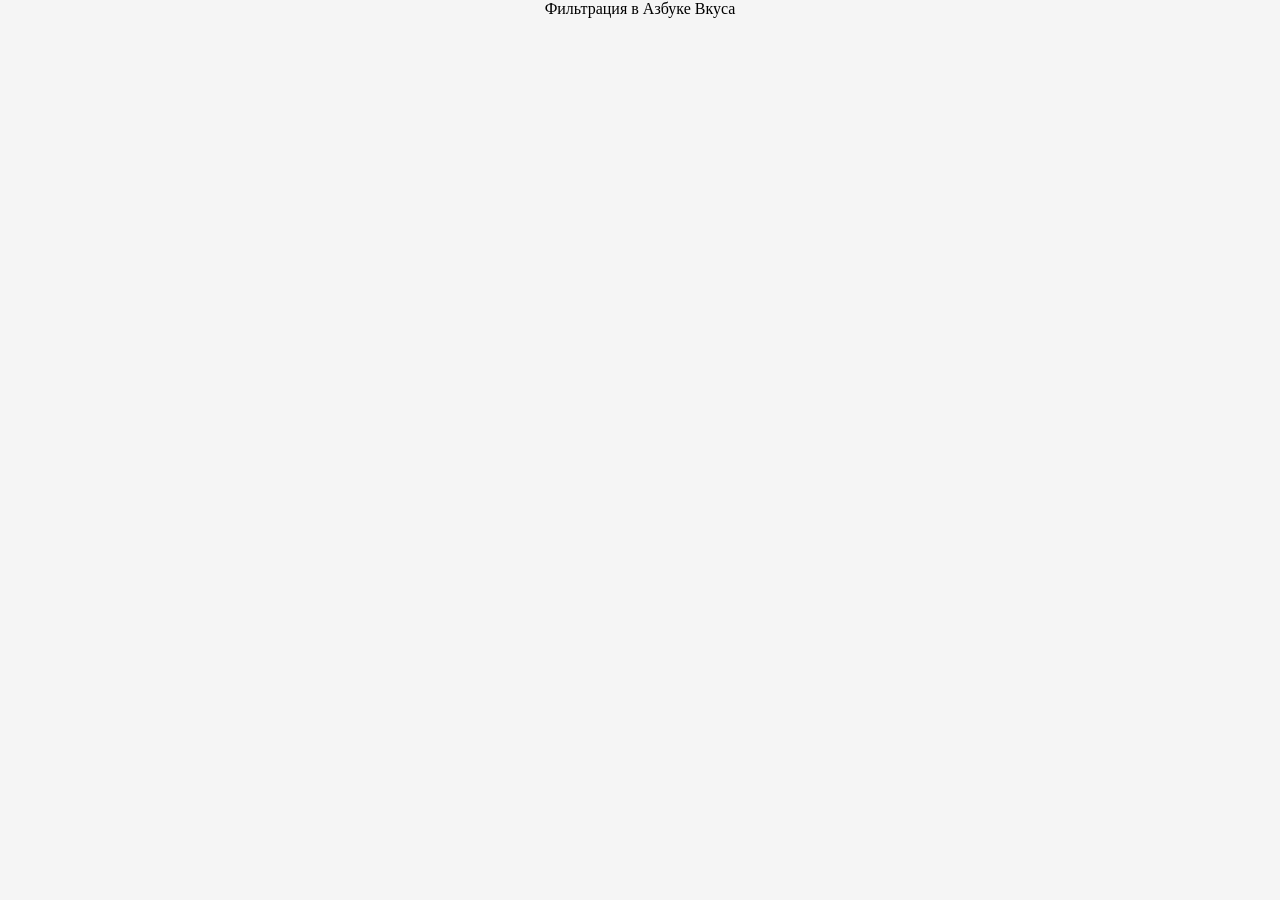
<file: cases/av-filter.html>
<!DOCTYPE html>
<html lang="ru">
<head>
    <meta charset="UTF-8" />
    <meta name="viewport" content="width=device-width, initial-scale=1.0, maximum-scale=1.0, user-scalable=no">
    <title>Чертков Максим</title>
    <link rel="stylesheet" href="../styles/styles.css" />
</head>
<body>
    Фильтрация в Азбуке Вкуса
</body>
</file>
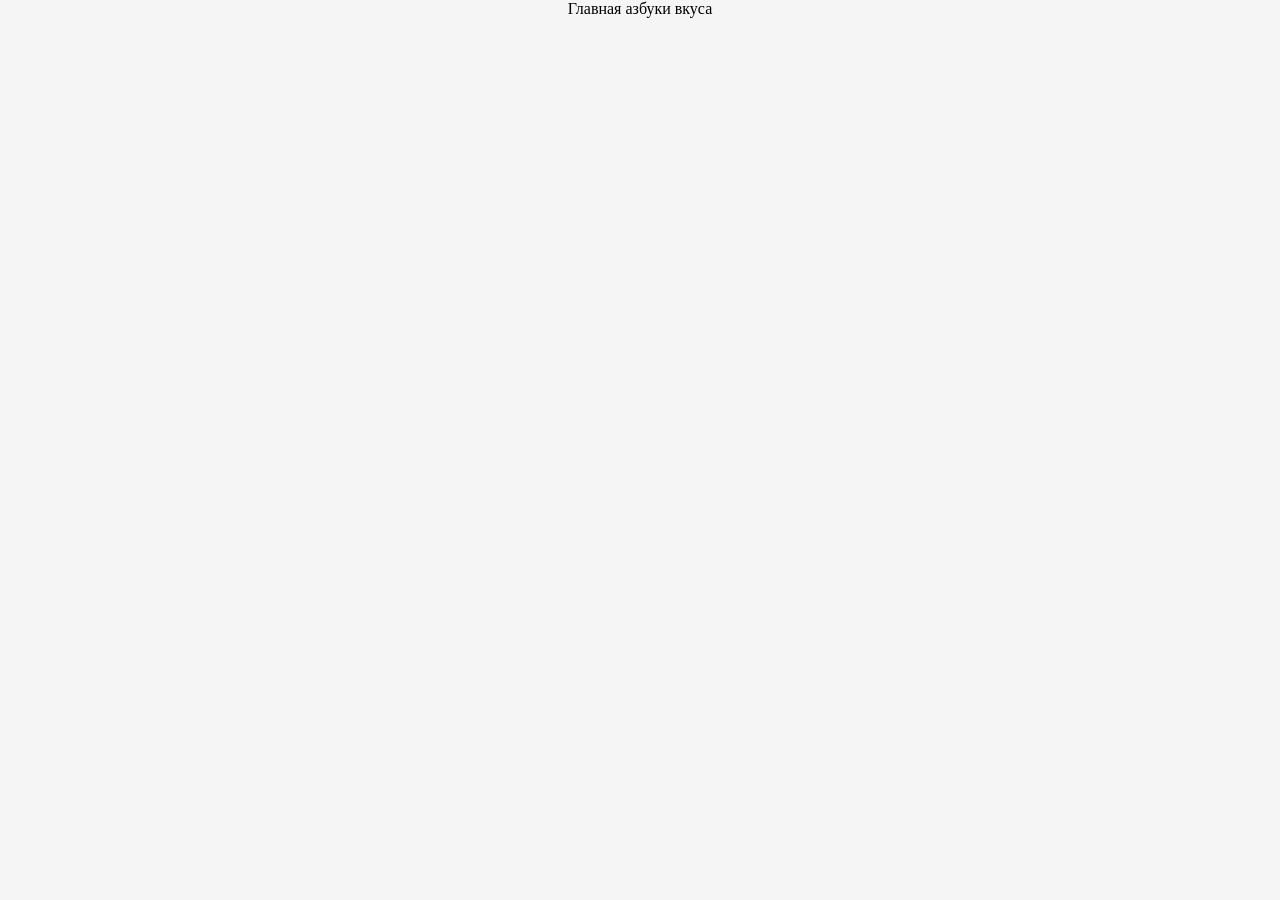
<file: cases/av-general.html>
<!DOCTYPE html>
<html lang="ru">
<head>
    <meta charset="UTF-8" />
    <meta name="viewport" content="width=device-width, initial-scale=1.0, maximum-scale=1.0, user-scalable=no">
    <title>Чертков Максим</title>
    <link rel="stylesheet" href="../styles/styles.css" />
</head>
<body>
   Главная азбуки вкуса
</body>
</file>
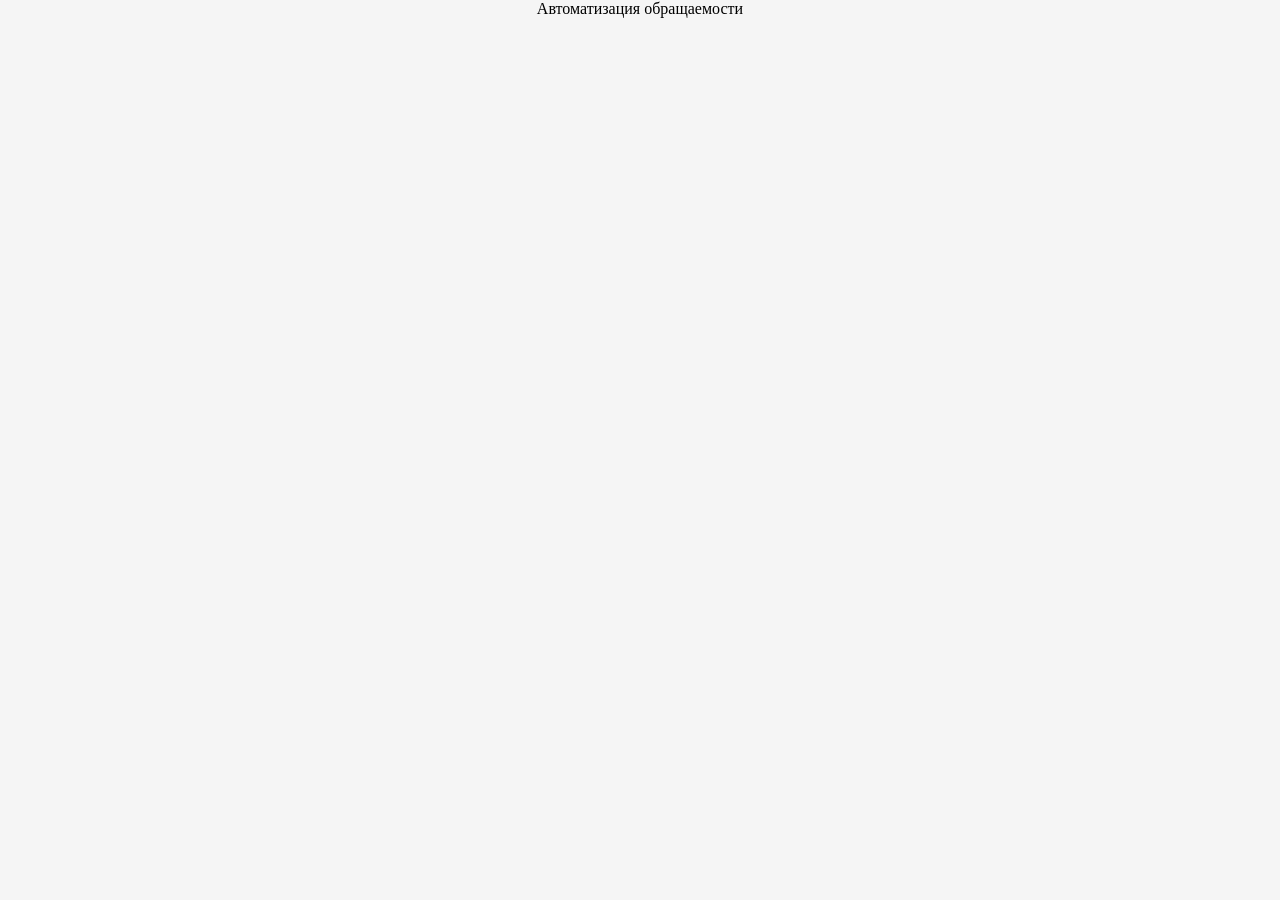
<file: cases/tbank-fmcg.html>
<!DOCTYPE html>
<html lang="ru">
<head>
    <meta charset="UTF-8" />
    <meta name="viewport" content="width=device-width, initial-scale=1.0, maximum-scale=1.0, user-scalable=no">
    <title>Чертков Максим</title>
    <link rel="stylesheet" href="../styles/styles.css" />
</head>
<body>
    Автоматизация обращаемости
</body>
</file>
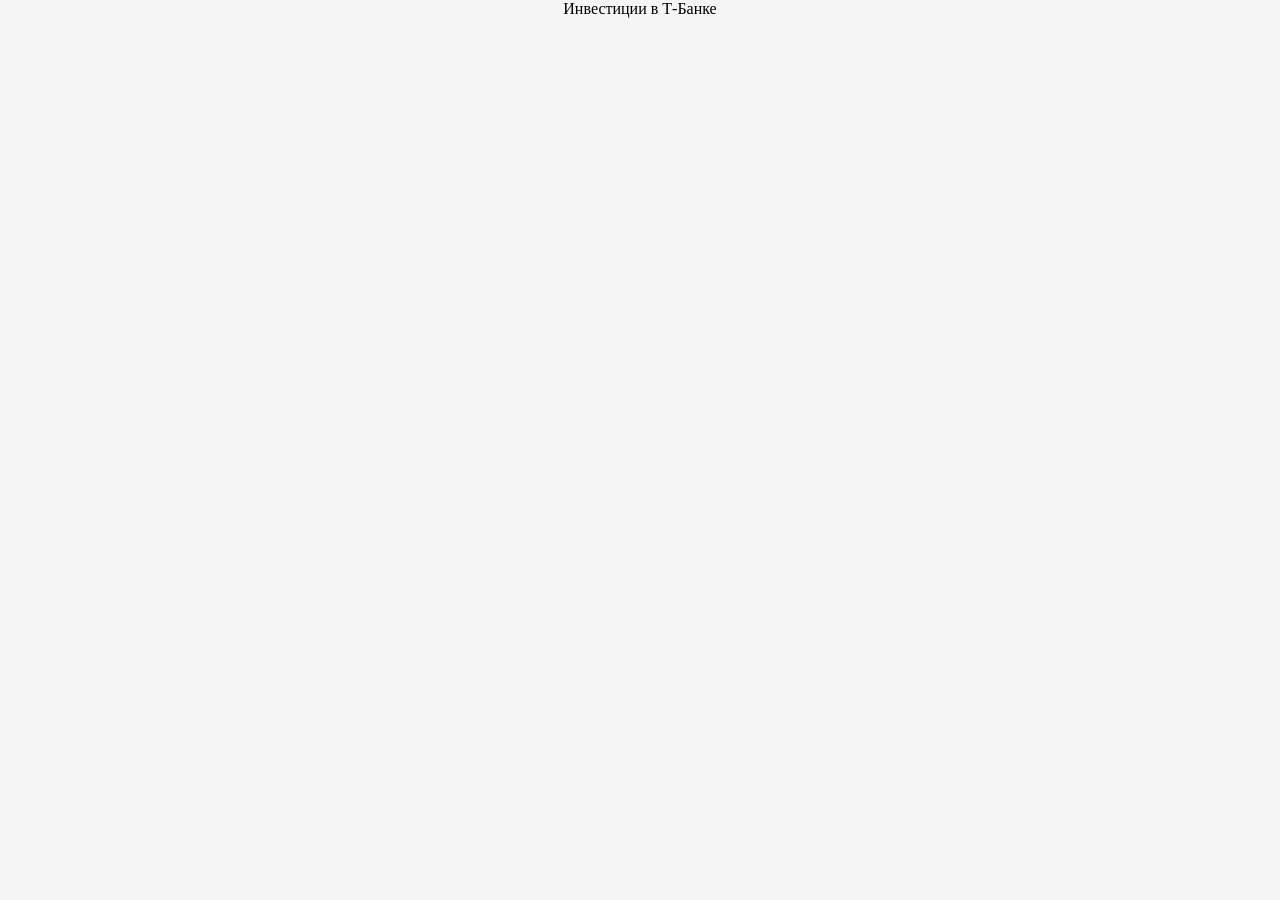
<file: cases/tbank-invest.html>
<!DOCTYPE html>
<html lang="ru">
<head>
    <meta charset="UTF-8" />
    <meta name="viewport" content="width=device-width, initial-scale=1.0, maximum-scale=1.0, user-scalable=no">
    <title>Чертков Максим</title>
    <link rel="stylesheet" href="../styles/styles.css" />
</head>
<body>
    Инвестиции в Т-Банке
</body>
</file>
<file: styles/styles.css>
@charset "UTF-8";
/**
 * Оптимизированные стили для портфолио
 * Улучшена структура и производительность
 */
@font-face {
  font-family: "SF Pro Display";
  src: url("../SF Pro Display/SFProDisplay-Regular.woff2") format("woff2");
  font-weight: 400;
  font-style: normal;
  font-display: swap;
}
@font-face {
  font-family: "SF Pro Display";
  src: url("../SF Pro Display/SFProDisplay-Medium.woff2") format("woff2");
  font-weight: 500;
  font-style: normal;
  font-display: swap;
}
@font-face {
  font-family: "SF Pro Display";
  src: url("../SF Pro Display/SFProDisplay-SemiBold.woff2") format("woff2");
  font-weight: 600;
  font-style: normal;
  font-display: swap;
}
@font-face {
  font-family: "SF Pro Display";
  src: url("../SF Pro Display/SFProDisplay-Bold.woff2") format("woff2");
  font-weight: 800;
  font-style: normal;
  font-display: swap;
}
html {
  scroll-behavior: smooth;
  -webkit-font-smoothing: antialiased;
  -moz-osx-font-smoothing: grayscale;
}

@media (prefers-reduced-motion: reduce) {
  html {
    scroll-behavior: auto;
  }
  *, *::before, *::after {
    animation-duration: 0.01ms !important;
    animation-iteration-count: 1 !important;
    transition-duration: 0.01ms !important;
  }
}

.faq__h1, .skills__header-block .skills__h1, .about .about-h1, .cases__header-block .cases__title, .super-case__h1 {
  font-size: 64px;
  font-weight: 500;
  letter-spacing: -1.5px;
  line-height: 76px;
  font-family: "SF Pro Display", -apple-system, BlinkMacSystemFont, "Segoe UI", sans-serif;
  text-align: center;
}
@media screen and (max-width: 768px) {
  .faq__h1, .skills__header-block .skills__h1, .about .about-h1, .cases__header-block .cases__title, .super-case__h1 {
    font-size: clamp(28px, 8vw, 32px);
    line-height: clamp(34px, 9vw, 38px);
    letter-spacing: -1.8px;
  }
}

.cases .cases-body__line .case__header {
  font-size: 24px;
  font-weight: 400;
  letter-spacing: -0.5px;
  line-height: 34px;
  font-family: "SF Pro Display", -apple-system, BlinkMacSystemFont, "Segoe UI", sans-serif;
  text-align: center;
}
@media screen and (max-width: 768px) {
  .cases .cases-body__line .case__header {
    font-size: clamp(18px, 5vw, 20px);
    line-height: clamp(22px, 6vw, 24px);
    letter-spacing: -0.4px;
  }
}

.faq__title, .faq__subtitle, .card__skill-title, .skills__header-block .skills__subtitle, .about .about-block__comment .comment__text, footer .footer-text, .faq__answer, .card__skill-text, .cases__header-block .cases-subtitle__item, .header li a {
  font-size: 16px;
  font-weight: 500;
  letter-spacing: -0.2px;
  line-height: 22px;
  font-family: "SF Pro Display", -apple-system, BlinkMacSystemFont, "Segoe UI", sans-serif;
}
@media screen and (max-width: 768px) {
  .faq__title, .faq__subtitle, .card__skill-title, .skills__header-block .skills__subtitle, .about .about-block__comment .comment__text, footer .footer-text, .faq__answer, .card__skill-text, .cases__header-block .cases-subtitle__item, .header li a {
    font-size: clamp(11px, 3vw, 12px);
    line-height: clamp(15px, 4vw, 17px);
    letter-spacing: -0.2px;
  }
}

footer .footer-text, .faq__answer, .card__skill-text, .cases__header-block .cases-subtitle__item, .header li a {
  font-weight: 400;
}

.header .header__button, button {
  font-family: "SF Pro Display", -apple-system, BlinkMacSystemFont, "Segoe UI", sans-serif;
  font-size: 16px;
  letter-spacing: -0.5px;
  font-weight: 600;
}

.super-case__badges .badges__big-badge {
  font-family: "SF Pro Display", -apple-system, BlinkMacSystemFont, "Segoe UI", sans-serif;
  font-size: 16px;
  letter-spacing: -0.2px;
  font-weight: 500;
  color: rgb(71.4, 71.4, 71.4);
}
@media screen and (max-width: 768px) {
  .super-case__badges .badges__big-badge {
    font-size: clamp(11px, 3vw, 12px);
    letter-spacing: -0.4px;
  }
}

.cases .cases-body__line .case__badges .badge-small {
  font-family: "SF Pro Display", -apple-system, BlinkMacSystemFont, "Segoe UI", sans-serif;
  font-size: 12px;
  letter-spacing: -0.12px;
  line-height: 16px;
  font-weight: 500;
  color: #333333;
}

footer .nets-line .nets-item .nets-item__icon, .faq__icon, .card__skill-image, .about .about-block__comment .comment__misc, .about .about-block__cards .cards__smile-misc, .about .about-block__cards .cards__card, .case-hover__effect, .case-small__image-container .image-container__small-image, .case-big__image-container .image-container__small-image, .case-big__image-container .image-container__big-image, .hf, .antey, .av, .scrapp, .tbank, .super-case__container, .header-mobile__logo, .header .header__logo {
  background-size: cover;
  background-position: center;
  background-repeat: no-repeat;
  border: none;
  will-change: transform;
  transform: translateZ(0);
}

.header .header__button, button {
  color: #ffffff;
  padding: 16px 20px;
  border-radius: 4000px;
  border: 1px solid #4B4B4B;
  background-color: #2D2D2D;
  cursor: pointer;
}
.header .header__button:hover, button:hover {
  color: #333333;
  background-color: #EEEEEE;
  border: 1px solid #F1F1F1;
  transition: color 0.4s ease, background-color 0.4s ease, border-color 0.4s ease;
}

.skills__body .skills__body-line, .cases .cases-body__line .case__badges, .cases .cases-body__line, .cases__header-block .cases-subtitle, .super-case__badges, .header {
  display: flex;
  justify-content: space-between;
  align-items: center;
}

.faq, .about, .cases {
  margin-top: 220px;
}
@media screen and (max-width: 768px) {
  .faq, .about, .cases {
    margin-top: clamp(80px, 15vw, 112px);
  }
}

.user-select {
  -webkit-user-select: none;
  -moz-user-select: none;
  -ms-user-select: none;
  user-select: none;
}

*, *::before, *::after {
  box-sizing: border-box;
}

body {
  min-height: 100vh;
  max-width: 100%;
  display: flex;
  place-items: center;
  flex-direction: column;
  background-color: #F5F5F5;
  cursor: default;
  margin: 0;
  padding: 0;
  text-rendering: optimizeLegibility;
  -webkit-font-smoothing: antialiased;
  -moz-osx-font-smoothing: grayscale;
}

.br-mobile {
  display: none;
}
@media screen and (max-width: 768px) {
  .br-mobile {
    display: block;
  }
}

.br-desctop {
  display: block;
}
@media screen and (max-width: 768px) {
  .br-desctop {
    display: none;
  }
}

.text-secondary {
  color: #6B6B6B;
}

a {
  text-decoration: none;
}

.hd-scr {
  background-color: #FCFCFC;
  border-radius: 16px;
  margin-top: 12px;
  padding: 0px 28px 0px 32px;
  box-shadow: 0 0px 24px rgba(51, 51, 51, 0.08);
  min-height: 90px;
  border: 2px solid #ffffff;
}
.hd-scr:hover {
  background-color: #ffffff;
}

.hide {
  opacity: 0;
  pointer-events: none;
}

.header {
  width: 1240px;
  max-width: 100%;
  height: 80px;
  position: fixed;
  z-index: 100;
  transition: background-color 0.3s ease, border-radius 0.3s ease, margin-top 0.3s ease, padding 0.3s ease, box-shadow 0.3s ease, border 0.01s ease, opacity 0.5s ease;
}
.header ul {
  list-style: none;
  display: flex;
  gap: 64px;
}
.header li a {
  text-decoration: none;
  color: #6B6B6B;
}
.header li a:hover {
  color: #333333;
  transition: color 0.3s ease;
}
.header .header__logo {
  height: 34px;
  width: 92px;
  background-image: url("../images/logos/logotype.png");
  cursor: pointer;
}
.header .header__logo:hover {
  background-image: url("../images/logos/logotype-hover.png");
}
@media screen and (max-width: 768px) {
  .header {
    display: none;
  }
}

.header-mobile__logo {
  height: 34px;
  width: 92px;
  background-image: url("../images/logos/logotype-hover.png");
  display: none;
  margin-top: 24px;
}
@media screen and (max-width: 768px) {
  .header-mobile__logo {
    display: inline;
  }
}

.header-mobile {
  background-color: #FCFCFC;
  border: 2px solid #ffffff;
  height: 80px;
  width: calc(100% - 32px);
  max-width: 100%;
  bottom: 16px;
  left: 16px;
  right: 16px;
  position: fixed;
  z-index: 100;
  box-shadow: 0 0px 24px rgba(51, 51, 51, 0.08);
  border-radius: 12px;
  padding: 28px 24px;
  display: none;
}
.header-mobile ul {
  list-style: none;
  display: flex;
  gap: 18px;
  margin: 0;
  padding: 0;
  justify-content: center;
  align-items: center;
  width: 100%;
  height: 100%;
}
.header-mobile li a {
  text-decoration: none;
  color: #6B6B6B;
  font-family: "SF Pro Display", -apple-system, BlinkMacSystemFont, "Segoe UI", sans-serif;
  font-size: 16px;
  letter-spacing: -0.5px;
  transition: color 0.3s ease;
  white-space: nowrap;
}
@media screen and (max-width: 768px) {
  .header-mobile {
    display: inline;
    padding: 28px 24px;
  }
}
@media screen and (max-width: 480px) {
  .header-mobile ul {
    gap: clamp(12px, 3vw, 18px);
  }
  .header-mobile li a {
    font-size: clamp(14px, 3.5vw, 16px);
  }
}
@media screen and (max-width: 360px) {
  .header-mobile ul {
    gap: clamp(8px, 2vw, 12px);
  }
  .header-mobile li a {
    font-size: clamp(12px, 3vw, 14px);
  }
}

.super-case {
  width: 1240px;
  max-width: 100%;
  margin-top: 180px;
}
@media screen and (max-width: 768px) {
  .super-case {
    width: 100%;
    padding: 0 16px;
    margin-top: clamp(60px, 12vw, 84px);
  }
}
.super-case__h1 {
  color: #333333;
  overflow-x: hidden;
}
.super-case__badges {
  gap: 4px;
  justify-content: center;
}
.super-case__badges .badges__big-badge {
  background-color: #ffffff;
  border: 1px solid #F1F1F1;
  padding: 12px 16px;
  border-radius: 40000px;
  margin-top: 32px;
}
@media screen and (max-width: 768px) {
  .super-case__badges .badges__big-badge {
    margin-top: clamp(20px, 5vw, 24px);
  }
}
.super-case__container {
  width: 1240px;
  height: 707px;
  background-color: #FCFCFC;
  border: 3px solid #ffffff;
  border-radius: 16px;
  margin-top: 80px;
  transition: background-color 1.2s ease;
  cursor: pointer;
  overflow: hidden;
  position: relative;
}
.super-case__container:hover {
  background-color: #ffffff;
}
@media screen and (max-width: 768px) {
  .super-case__container {
    width: 100%;
    max-width: 100%;
    height: auto;
    aspect-ratio: 1/1;
    min-height: 300px;
    margin-top: clamp(32px, 8vw, 44px);
    background-image: url("../images/casesObjects/mobile-fmcg-case__image.png");
  }
}

.cases {
  max-width: 100%;
  width: 1240px;
}
@media screen and (max-width: 768px) {
  .cases {
    width: 100%;
    padding: 0 16px;
  }
}
.cases__header-block {
  width: 1240px;
  max-width: 100%;
}
.cases__header-block .cases__title {
  color: #333333;
  text-align: left;
}
.cases__header-block .cases-subtitle {
  display: flex;
  gap: 6px;
  justify-content: flex-start;
  margin-top: 24px;
}
.cases__header-block .cases-subtitle__item {
  color: #333333;
}
@media screen and (max-width: 768px) {
  .cases__header-block .cases-subtitle {
    margin-bottom: clamp(32px, 8vw, 44px);
    margin-top: clamp(12px, 3vw, 16px);
  }
}
@media screen and (max-width: 768px) {
  .cases__header-block {
    width: 100%;
    max-width: 100%;
    padding: 0 16px;
    margin: 0 auto;
  }
}
.cases .cases-effect__linear {
  width: 1240px;
  max-width: 1240px;
  background: linear-gradient(to bottom, rgba(245, 245, 245, 0) 0%, rgb(245, 245, 245) 94%);
  height: 460px;
  position: relative;
  z-index: -1;
}
@media screen and (max-width: 768px) {
  .cases .cases-effect__linear {
    display: none;
  }
}
.cases .cases-effect__bgText {
  font-family: "SF Pro Display", -apple-system, BlinkMacSystemFont, "Segoe UI", sans-serif;
  font-weight: 800;
  letter-spacing: -16px;
  color: #E9E9E9;
  font-size: 490px;
  margin-top: -500px;
  position: relative;
  z-index: -2;
  margin-bottom: -200px;
  will-change: transform;
  transform: translateZ(0);
}
@media screen and (max-width: 768px) {
  .cases .cases-effect__bgText {
    display: none;
  }
}
.cases .cases-body {
  display: flex;
  flex-direction: column;
  gap: 32px;
}
.cases .cases-body__line .cases-body__case-big {
  width: 820px;
  height: 482px;
  background-color: #FCFCFC;
  border: 3px solid #ffffff;
  border-radius: 16px;
  overflow: hidden;
  position: relative;
  transition: background-color 0.3s ease;
  cursor: pointer;
}
.cases .cases-body__line .cases-body__case-big:hover {
  background-color: #ffffff;
}
.cases .cases-body__line .cases-body__case-big:hover .case-big__image-container {
  transform: translateY(-20px); /* Пример: сдвиг вверх для "всплытия" */
}
@media screen and (max-width: 768px) {
  .cases .cases-body__line .cases-body__case-big {
    width: 100%;
    max-width: 100%;
    height: auto;
    min-height: 400px;
    padding: 0;
  }
}
.cases .cases-body__line .cases-body__case-big .case-big__logo {
  width: 820px;
  height: 20px;
  display: flex;
  justify-content: center;
  margin-top: 44px;
}
@media screen and (max-width: 768px) {
  .cases .cases-body__line .cases-body__case-big .case-big__logo {
    width: 100%;
    height: 20px;
  }
}
.cases .cases-body__line .cases-body__case {
  width: 400px;
  height: 482px;
  background-color: #FCFCFC;
  border: 3px solid #ffffff;
  border-radius: 16px;
  overflow: hidden;
  position: relative;
  transition: background-color 0.6s ease;
  cursor: pointer;
}
@media screen and (max-width: 768px) {
  .cases .cases-body__line .cases-body__case {
    width: 100%;
    max-width: 100%;
    height: auto;
    min-height: 380px;
  }
}
.cases .cases-body__line .cases-body__case:hover {
  background-color: #ffffff;
}
.cases .cases-body__line .cases-body__case .case__logo {
  width: 400px;
  height: 20px;
  display: flex;
  justify-content: center;
  margin-top: 44px;
}
@media screen and (max-width: 768px) {
  .cases .cases-body__line .cases-body__case .case__logo {
    width: 100%;
    height: 20px;
  }
}
.cases .cases-body__line .case__header {
  color: #333333;
  margin-top: 24px;
}
.cases .cases-body__line .case__badges {
  justify-content: center;
  gap: 4px;
  transition: transform 0.2s cubic-bezier(0, 0, 0.79, 0), opacity 0.2s cubic-bezier(0, 0, 0.79, 0), margin-bottom 0.2s cubic-bezier(0, 0, 0.79, 0);
}
.cases .cases-body__line .case__badges .badge-small {
  background-color: #EEEEEE;
  padding: 8px 12px;
  border-radius: 40000px;
  border: 1px solid #F1F1F1;
  margin-top: 16px;
}
@media screen and (max-width: 768px) {
  .cases .cases-body__line .case__badges .badge-small {
    margin-top: 16px;
  }
}
@media screen and (max-width: 768px) {
  .cases .cases-body__line {
    flex-direction: column;
    gap: clamp(8px, 2vw, 12px);
  }
}
@media screen and (max-width: 768px) {
  .cases .cases-body {
    gap: clamp(8px, 2vw, 12px);
  }
}

.tbank {
  background-image: url("../images/logos/small/tbank-logo__small.png");
  width: 65px;
  height: 20px;
}
@media screen and (max-width: 768px) {
  .tbank {
    background-image: url("../images/logos/small/mobile/tbank-logo__small-mobile.png");
    width: clamp(40px, 12vw, 48px);
    height: clamp(12px, 3.5vw, 15px);
  }
}

.scrapp {
  background-image: url("../images/logos/small/scrapp-logo__small.png");
  width: 62px;
  height: 20px;
}
@media screen and (max-width: 768px) {
  .scrapp {
    background-image: url("../images/logos/small/mobile/scrapp-logo__small-mobile.png");
    width: clamp(38px, 11vw, 45px);
    height: clamp(12px, 3.5vw, 15px);
  }
}

.av {
  background-image: url("../images/logos/small/av-logo__small.png");
  width: 93px;
  height: 20px;
}
@media screen and (max-width: 768px) {
  .av {
    background-image: url("../images/logos/small/mobile/av-logo__small-mobile.png");
    width: clamp(60px, 18vw, 70px);
    height: clamp(12px, 3.5vw, 15px);
  }
}

.antey {
  background-image: url("../images/logos/small/antey-logo__small.png");
  width: 147px;
  height: 20px;
}
@media screen and (max-width: 768px) {
  .antey {
    background-image: url("../images/logos/small/mobile/antey-logo__small-mobile.png");
    width: clamp(85px, 25vw, 103px);
    height: clamp(11px, 3.2vw, 14px);
  }
}

.hf {
  background-image: url("../images/logos/small/hf-logo__small.png");
  width: 128px;
  height: 20px;
}
@media screen and (max-width: 768px) {
  .hf {
    background-image: url("../images/logos/small/mobile/hf-logo__small-mobile.png");
    width: clamp(80px, 23vw, 96px);
    height: clamp(12px, 3.5vw, 15px);
  }
}

.case-big__image-container {
  width: 814px;
  height: 254px;
  margin-top: 36px;
  display: flex;
  justify-content: center;
  padding-left: 25px;
  transition: transform 0.2s cubic-bezier(0, 0, 0.79, 0), height 0.2s cubic-bezier(0, 0, 0.79, 0);
}
.case-big__image-container .image-container__big-image {
  width: 236px;
  height: 510px;
  transition: transform 0.2s cubic-bezier(0, 0, 0.79, 0);
  position: relative;
  z-index: 41;
}
.case-big__image-container .image-container__small-image {
  width: 173px;
  height: 357px;
  transition: transform 0.2s cubic-bezier(0, 0, 0.79, 0);
  transform: translateY(32px) translateX(-25px);
  position: relative;
  z-index: 40;
}
@media screen and (max-width: 768px) {
  .case-big__image-container .image-container__small-image {
    display: none;
  }
}
@media screen and (max-width: 768px) {
  .case-big__image-container {
    max-width: 100%;
    width: 100%;
    margin-top: clamp(20px, 5vw, 24px);
    padding-left: 0;
  }
}
.case-big__image-container .ai-case__big {
  background-image: url("../images/casesObjects/case-image__ai-big.png");
}
.case-big__image-container .ai-case__small {
  background-image: url("../images/casesObjects/case-image__ai-small.png");
}
.case-big__image-container .av-case__aic-big {
  background-image: url("../images/casesObjects/case-image__aic-big.png");
  width: 244px;
}
.case-big__image-container .av-case__aic-small {
  background-image: url("../images/casesObjects/case-image__aic-small.png");
}
.case-big__image-container .tbank-case__sfera-big {
  background-image: url("../images/casesObjects/tbank-case__sfera-big.png");
  width: 244px;
}
.case-big__image-container .tbank-case__sfera-small {
  background-image: url("../images/casesObjects/tbank-case__sfera-small.png");
}
.case-big__image-container .antey-case__image-big {
  background-image: url("../images/casesObjects/antey-case__image-big.png");
  height: 512px;
}
.case-big__image-container .antey-case__image-small {
  background-image: url("../images/casesObjects/antey-case__image-small.png");
  height: 376px;
}

.case-small__image-container {
  margin-top: 36px;
  transition: transform 0.2s cubic-bezier(0, 0, 0.79, 0), height 0.2s cubic-bezier(0, 0, 0.79, 0);
  width: 400px;
  height: 254px;
}
.case-small__image-container .image-container__small-image {
  width: 236px;
  height: 511px;
  margin: 0 auto;
  transition: transform 0.2s cubic-bezier(0, 0, 0.79, 0);
  position: relative;
  z-index: 41;
}
.case-small__image-container .scrapp-case__image {
  background-image: url("../images/casesObjects/scrapp-case__image.png");
  height: 488px;
}
.case-small__image-container .av-case__search {
  background-image: url("../images/casesObjects/case-image__av-search.png");
}
.case-small__image-container .tbank-case__invest {
  background-image: url("../images/casesObjects/tbank-case__invest.png");
}
.case-small__image-container .hf-case__image {
  background-image: url("../images/casesObjects/hf-case__image.png");
}
@media screen and (max-width: 768px) {
  .case-small__image-container {
    margin-top: clamp(24px, 6vw, 32px);
    max-width: 100%;
    width: 100%;
  }
}

.cases-body__case-big:hover .case__badges, .cases-body__case:hover .case__badges {
  opacity: 0;
  transform: translateY(10px);
  margin-bottom: -30px;
}
.cases-body__case-big:hover .case-big__image-container, .cases-body__case:hover .case-big__image-container {
  height: 299px;
}
.cases-body__case-big:hover .case-big__image-container .image-container__big-image, .cases-body__case:hover .case-big__image-container .image-container__big-image {
  transform: rotate(-8deg);
}
@media screen and (max-width: 768px) {
  .cases-body__case-big:hover .case-big__image-container .image-container__big-image, .cases-body__case:hover .case-big__image-container .image-container__big-image {
    transform: rotate(0deg);
  }
}
.cases-body__case-big:hover .case-big__image-container .image-container__small-image, .cases-body__case:hover .case-big__image-container .image-container__small-image {
  transform: translateY(32px) translateX(-25px) rotate(4deg);
}
.cases-body__case-big:hover .case-small__image-container .image-container__small-image, .cases-body__case:hover .case-small__image-container .image-container__small-image {
  transform: translateY(-30px);
}

.case-hover__effect {
  opacity: 0;
  transition: opacity 0.2s cubic-bezier(0, 0, 0.79, 0);
  z-index: 0;
  position: absolute;
}

.cases-body__case:hover .case-hover__effect,
.cases-body__case-big:hover .case-hover__effect,
.cases-body__case:hover .case__hover-indicator,
.cases-body__case-big:hover .case__hover-indicator {
  opacity: 1;
}

.case__scrapp-effect {
  background-image: url("../images/casesObjects/case-scrapp__hover-effect.png");
  width: 400px;
  height: 400px;
  margin-left: 84px;
  margin-top: 132px;
  transform: rotate(-20deg);
}

.about {
  width: 1240px;
  max-width: 100%;
  overflow: hidden;
  padding-bottom: 180px;
}
@media screen and (max-width: 768px) {
  .about {
    width: 100%;
    padding: 0 16px clamp(120px, 25vw, 180px) 16px;
  }
}
.about .about-h1 {
  color: #333333;
}
.about .about-block-first {
  margin-top: 180px;
  transform: translateX(5%);
}
@media screen and (max-width: 768px) {
  .about .about-block-first {
    margin-top: clamp(60px, 12vw, 80px);
    margin-bottom: 0;
    transform: translateX(0%);
  }
}
.about .about__block-second {
  margin-top: 120px;
  margin-bottom: -80px;
  transform: translateX(10%);
}
@media screen and (max-width: 768px) {
  .about .about__block-second {
    margin-top: clamp(60px, 12vw, 80px);
    margin-bottom: 0;
    transform: translateX(0%);
  }
}
.about .about__block-third {
  transform: translateX(5%);
}
@media screen and (max-width: 768px) {
  .about .about__block-third {
    margin-top: clamp(80px, 15vw, 120px);
    transform: translateX(0%);
  }
}
.about .about-block__cards {
  display: flex;
}
.about .about-block__cards .cards__card {
  border-radius: 24px;
  border: 3px solid #ffffff;
  background-color: #FCFCFC;
  box-shadow: 0 0px 24px rgba(51, 51, 51, 0.24);
}
.about .about-block__cards .tishka, .about .about-block__cards .perch, .about .about-block__cards .me, .about .about-block__cards .winter, .about .about-block__cards .office-mafia, .about .about-block__cards .cerling, .about .about-block__cards .strikeball {
  width: 283px;
  height: 283px;
}
@media screen and (max-width: 768px) {
  .about .about-block__cards .tishka, .about .about-block__cards .perch, .about .about-block__cards .me, .about .about-block__cards .winter, .about .about-block__cards .office-mafia, .about .about-block__cards .cerling, .about .about-block__cards .strikeball {
    min-width: clamp(140px, 40vw, 160px);
    width: clamp(140px, 40vw, 160px);
    height: clamp(140px, 40vw, 160px);
  }
}
.about .about-block__cards .strikeball {
  background-image: url("../images/photos/active-sport__strikeball.png");
  margin-bottom: 24px;
  transform: rotate(-30deg);
  position: relative;
  z-index: 9;
}
.about .about-block__cards .cerling {
  background-image: url("../images/photos/active-sport__cerling.png");
  margin-left: -70px;
  transform: rotate(25deg);
  position: relative;
  z-index: 8;
}
.about .about-block__cards .office-mafia {
  background-image: url("../images/photos/about-photo__office-mafia.png");
  position: relative;
  z-index: 14;
}
.about .about-block__cards .winter {
  background-image: url("../images/photos/about-photo__winter.png");
  width: 200px;
  height: 200px;
  transform: translateX(-130%) translateY(85%) rotate(20deg);
  position: relative;
  z-index: 15;
}
@media screen and (max-width: 768px) {
  .about .about-block__cards .winter {
    min-height: clamp(100px, 30vw, 120px);
    min-width: clamp(100px, 30vw, 120px);
    width: clamp(100px, 30vw, 120px);
    height: clamp(100px, 30vw, 120px);
  }
}
.about .about-block__cards .me {
  background-image: url("../images/photos/about-photo__me.png");
  width: 200px;
  height: 200px;
  transform: translateX(-140%) translateY(100%) rotate(-30deg);
  position: relative;
  z-index: 16;
}
@media screen and (max-width: 768px) {
  .about .about-block__cards .me {
    min-height: clamp(100px, 30vw, 120px);
    min-width: clamp(100px, 30vw, 120px);
    width: clamp(100px, 30vw, 120px);
    height: clamp(100px, 30vw, 120px);
  }
}
.about .about-block__cards .cards__smile-misc {
  width: 45px;
  height: 45px;
  background-image: url("../images/miscs/smile-misc.png");
  transform: translateX(-825%) translateY(220%) rotate(25deg);
}
.about .about-block__cards .perch {
  background-image: url("../images/photos/pin-cloths__perch.png");
  position: relative;
  z-index: 11;
  transform: translateX(30%) rotate(-28deg);
}
.about .about-block__cards .shlem {
  background-image: url("../images/photos/pin-cloths__shlem.png");
  width: 180px;
  height: 180px;
  position: relative;
  z-index: 12;
  transform: translateX(-210%) translateY(140%) rotate(4deg);
}
@media screen and (max-width: 768px) {
  .about .about-block__cards .shlem {
    min-height: clamp(85px, 25vw, 100px);
    min-width: clamp(85px, 25vw, 100px);
    width: clamp(85px, 25vw, 100px);
    height: clamp(85px, 25vw, 100px);
  }
}
.about .about-block__cards .tishka {
  background-image: url("../images/photos/pin-cloths__tishka.png");
  position: relative;
  z-index: 10;
  transform: translateY(37%) rotate(30deg);
}
@media screen and (max-width: 768px) {
  .about .about-block__cards {
    justify-content: center;
  }
}
.about #cards-block__second {
  justify-content: flex-end;
}
@media screen and (max-width: 768px) {
  .about #cards-block__second {
    justify-content: center;
    padding-left: clamp(30px, 8vw, 50px);
  }
}
@media screen and (max-width: 768px) {
  .about #cards-block__third {
    justify-content: center;
    padding-left: clamp(100px, 25vw, 200px);
  }
}
.about .about-block__comment {
  display: flex;
  margin-top: 32px;
  overflow: visible;
  min-height: auto;
}
.about .about-block__comment .first {
  background-image: url("../images/miscs/arrow-misc__first.png");
  width: 211px;
  height: 87px;
  margin-left: 326px;
}
@media screen and (max-width: 768px) {
  .about .about-block__comment .first {
    margin-left: clamp(50px, 12vw, 76px);
    margin-top: clamp(8px, 2vw, 12px);
    width: clamp(120px, 30vw, 142px);
    height: clamp(48px, 12vw, 58px);
    transform: rotate(9deg);
  }
}
.about .about-block__comment .second {
  background-image: url("../images/miscs/arrow-misc__second.png");
  width: 158px;
  height: 143px;
  transform: translateX(250%) translateY(-150%);
}
@media screen and (max-width: 768px) {
  .about .about-block__comment .second {
    width: clamp(110px, 28vw, 132px);
    height: clamp(100px, 25vw, 120px);
    background-image: url("../images/miscs/arrow-misc__second-mobile.png");
    transform: translateY(30%) translateX(5%) rotate(126deg);
  }
}
.about .about-block__comment .third {
  background-image: url("../images/miscs/arrow-misc__third.png");
  width: 83px;
  height: 36px;
  transform: translateY(-350%) translateX(550%);
}
@media screen and (max-width: 768px) {
  .about .about-block__comment .third {
    transform: translateY(280%) translateX(200%) rotate(42deg);
  }
}
.about .about-block__comment .comment__text {
  color: #333333;
  overflow: visible;
  word-wrap: break-word;
  line-height: 1.5;
}
.about .about-block__comment #comment-first {
  margin-left: 24px;
  margin-top: 42px;
}
@media screen and (max-width: 768px) {
  .about .about-block__comment #comment-first {
    text-align: center;
    margin-top: clamp(16px, 4vw, 24px);
  }
}
.about .about-block__comment #comment-second {
  transform: translateY(-215%) translateX(-20%);
}
@media screen and (max-width: 768px) {
  .about .about-block__comment #comment-second {
    text-align: center;
    margin-top: clamp(16px, 4vw, 24px);
    transform: translateY(100%) translateX(0%);
  }
}
.about .about-block__comment #comment-third {
  transform: translateY(-95%) translateX(90%);
  overflow: visible;
  word-wrap: break-word;
}
@media screen and (max-width: 768px) {
  .about .about-block__comment #comment-third {
    text-align: center;
    transform: translateY(170%) translateX(0%);
    margin-bottom: clamp(16px, 4vw, 24px);
    padding-bottom: clamp(8px, 2vw, 16px);
  }
}
@media screen and (max-width: 768px) {
  .about .about-block__comment {
    display: inline;
  }
}

.skills {
  width: 1240px;
  max-width: 100%;
  margin-top: 0px;
}
@media screen and (max-width: 768px) {
  .skills {
    width: 100%;
    padding: 0 16px;
    margin-top: clamp(120px, 20vw, 160px);
  }
}
.skills__header-block {
  width: 1240px;
  max-width: 100%;
}
.skills__header-block .skills__h1 {
  color: #333333;
  text-align: left;
  margin-top: 80px;
}
.skills__header-block .skills__subtitle {
  color: #6B6B6B;
  margin-top: 24px;
}
@media screen and (max-width: 768px) {
  .skills__header-block .skills__subtitle {
    margin-top: clamp(12px, 3vw, 16px);
  }
}
.skills__body {
  margin-top: 104px;
  gap: 20px;
  display: flex;
  flex-direction: column;
}
.skills__body .skills__body-line {
  display: flex;
  gap: 20px;
}
.skills__body .skills__body-line .body-line__card {
  width: 400px;
  height: 482px;
  background-color: #FCFCFC;
  border: 3px solid #ffffff;
  border-radius: 16px;
  padding: 40px 36px;
  transition: background-color 0.6s ease;
}
.skills__body .skills__body-line .body-line__card:hover {
  background-color: #ffffff;
}
@media screen and (max-width: 768px) {
  .skills__body .skills__body-line .body-line__card {
    min-width: clamp(240px, 65vw, 268px);
    max-height: none;
    height: auto;
    padding: clamp(20px, 5vw, 24px) 0;
  }
}
.skills__body .skills__body-line .skills-card__big {
  width: 820px;
  padding: 40px 36px;
}
.skills__body .skills__body-line .skills-card__big:hover {
  background-color: #ffffff;
}
@media screen and (max-width: 768px) {
  .skills__body .skills__body-line .skills-card__big {
    width: 100%;
    max-width: 100%;
    min-height: auto;
    padding: clamp(24px, 6vw, 32px) clamp(24px, 6vw, 40px);
  }
}
@media screen and (max-width: 768px) {
  .skills__body .skills__body-line {
    gap: clamp(6px, 1.5vw, 8px);
    position: relative;
    overflow-x: auto; /* Разрешаем горизонтальную прокрутку */
    scroll-behavior: smooth; /* Плавный скролл */
    -webkit-overflow-scrolling: touch;
    -ms-overflow-style: none;
    scrollbar-width: none;
    overflow-y: hidden;
  }
  .skills__body .skills__body-line::-webkit-scrollbar {
    display: none;
  }
}

.card__skill-image {
  width: 328px;
  height: 303px;
  margin-bottom: 11px;
}
@media screen and (max-width: 768px) {
  .card__skill-image {
    width: clamp(180px, 50vw, 220px);
    height: clamp(120px, 35vw, 150px);
    margin: 0 auto clamp(10px, 2.5vw, 13px) auto;
  }
}

.card__skill-text {
  color: #333333;
}
@media screen and (max-width: 768px) {
  .card__skill-text {
    text-align: center;
    margin: 0 auto;
  }
}

.card__skill-title {
  color: #333333;
  margin-top: 7px;
  margin-bottom: 16px;
}
@media screen and (max-width: 768px) {
  .card__skill-title {
    margin-bottom: clamp(10px, 2.5vw, 12px);
    text-align: center;
  }
}

.skill-develop {
  background-image: url("../images/illustrations/skill-image__code.png");
}
@media screen and (max-width: 768px) {
  .skill-develop {
    background-image: url("../images/illustrations/mobile_skill-image__code.png");
  }
}

.skill-plus {
  background-image: url("../images/illustrations/skill-image__plus.png");
}
@media screen and (max-width: 768px) {
  .skill-plus {
    background-image: url("../images/illustrations/mobile-skill-image__plus.png");
    width: clamp(180px, 50vw, 220px);
    height: clamp(120px, 35vw, 150px);
  }
}

.skill-minus {
  background-image: url("../images/illustrations/skill-image__minus.png");
}
@media screen and (max-width: 768px) {
  .skill-minus {
    background-image: url("../images/illustrations/mobile-skill-image__minus.png");
    width: clamp(180px, 50vw, 220px);
    height: clamp(120px, 35vw, 150px);
  }
}

.skill-motivation {
  background-image: url("../images/illustrations/skill-image__win.png");
}
@media screen and (max-width: 768px) {
  .skill-motivation {
    background-image: url("../images/illustrations/mobile-skill-image__win.png");
    width: clamp(180px, 50vw, 220px);
    height: clamp(120px, 35vw, 150px);
  }
}

.skill-dd {
  background-image: url("../images/illustrations/skill-image__dd.png");
  width: 748px;
}
@media screen and (max-width: 768px) {
  .skill-dd {
    width: clamp(240px, 65vw, 277px);
    height: clamp(110px, 30vw, 138px);
    background-image: url("../images/illustrations/mobile-skill-image__dd.png");
    margin-bottom: clamp(16px, 4vw, 20px);
  }
}

.faq {
  opacity: 1;
  transform: translateY(0);
  display: flex;
  flex-direction: column;
  align-items: center;
  transition: background-color 0.6s ease;
}
.faq__h1 {
  color: #333333;
}
.faq__subtitle {
  color: #6B6B6B;
  text-align: center;
  margin-top: 24px;
  margin-bottom: 104px;
}
@media screen and (max-width: 768px) {
  .faq__subtitle {
    margin-bottom: clamp(32px, 8vw, 44px);
    margin-top: clamp(12px, 3vw, 16px);
  }
}
.faq__item {
  border-bottom: 3px solid #ffffff;
  padding: 36px 30px;
  background-color: #FCFCFC;
  cursor: pointer;
  max-width: 803px;
  width: 100%;
  margin-bottom: 8px;
  border-radius: 16px;
}
.faq__item.faq-opened .faq__icon {
  transform: rotate(180deg);
}
.faq__item.faq-opened .faq__answer {
  padding-top: 24px;
}
@media screen and (max-width: 768px) {
  .faq__item.faq-opened .faq__answer {
    padding-top: clamp(10px, 2.5vw, 12px);
  }
}
.faq__item.faq-opened .faq__title {
  color: #333333;
}
.faq__item:hover {
  background-color: #ffffff;
}
.faq__item:hover .faq__question .faq__title {
  color: #333333;
}
.faq__item:hover .faq__icon {
  background-image: url(../images/miscs/faq__item-icon_hover.png);
}
.faq__question {
  display: flex;
  justify-content: space-between;
  align-items: center;
}
.faq__title {
  color: #6B6B6B;
  transition: color 0.5s ease;
}
.faq__icon {
  transition: transform 0.3s ease;
  width: 24px;
  height: 24px;
  background-image: url(../images/miscs/faq__item-icon.png);
}
.faq__answer {
  height: 0;
  padding-top: 0;
  overflow: hidden;
  transition: height 0.4s ease, padding-top 0.3s ease;
  color: #333333;
}
@media screen and (max-width: 768px) {
  .faq {
    width: 100%;
    max-width: 100%;
    padding: 0 16px;
  }
}

footer {
  margin-top: 80px;
  margin-bottom: 64px;
  max-width: 100%;
}
footer .footer-text {
  color: #6B6B6B;
}
@media screen and (max-width: 768px) {
  footer .footer-text {
    text-align: center;
  }
}
footer .nets-line {
  display: flex;
  justify-content: center; /* центр по горизонтали */
  align-items: center;
  gap: 20px;
  margin-bottom: 32px;
}
footer .nets-line .nets-item {
  background-color: #FCFCFC;
  border: 2px solid #ffffff;
  width: 44px;
  height: 44px;
  border-radius: 12px;
  cursor: pointer;
  transition: background-color 0.6s ease, border-color 0.6s ease;
}
footer .nets-line .hover-tg .telegram {
  background-image: url("../images/miscs/misc-nets__tg.png");
  width: 20px;
  height: 17px;
  margin: 12px 9px;
}
footer .nets-line .hover-tg:hover, footer .nets-line .hover-tg:active {
  background-color: #34AADF;
  border: 2px solid #52B8E6;
}
footer .nets-line .hover-tg:hover .telegram, footer .nets-line .hover-tg:active .telegram {
  background-image: url("../images/miscs/misc-nets__tg-hover.png");
}
footer .nets-line .hover-pin .pinterest {
  background-image: url("../images/miscs/misc-nets__pin.png");
  width: 15px;
  height: 20px;
  margin: 11px auto;
}
footer .nets-line .hover-pin:hover, footer .nets-line .hover-pin:active {
  background-color: #FE0000;
  border: 2px solid #FE3131;
}
footer .nets-line .hover-pin:hover .pinterest, footer .nets-line .hover-pin:active .pinterest {
  background-image: url("../images/miscs/misc-nets__pin-hover.png");
}
footer .nets-line .hover-be .behance {
  background-image: url("../images/miscs/misc-nets__be.png");
  width: 22px;
  height: 14px;
  margin: 13px auto;
}
footer .nets-line .hover-be:hover, footer .nets-line .hover-be:active {
  background-color: #111111;
  border: 2px solid #202020;
}
footer .nets-line .hover-be:hover .behance, footer .nets-line .hover-be:active .behance {
  background-image: url("../images/miscs/misc-nets__be-hover.png");
}
footer .nets-line .hover-drib .dribble {
  background-image: url("../images/miscs/misc-nets__drib.png");
  width: 22px;
  height: 22px;
  margin: 9px auto;
}
footer .nets-line .hover-drib:hover, footer .nets-line .hover-drib:active {
  background-color: #E64D89;
  border: 2px solid #ED6298;
}
footer .nets-line .hover-drib:hover .dribble, footer .nets-line .hover-drib:active .dribble {
  background-image: url("../images/miscs/misc-nets__drib-hover.png");
}

.big-metrics__container {
  margin-top: 100px;
  margin-left: 70px;
}
@media screen and (max-width: 768px) {
  .big-metrics__container {
    display: none;
  }
}

.big-metrics__subtitle {
  font-family: "SF Pro Display", -apple-system, BlinkMacSystemFont, "Segoe UI", sans-serif;
  font-size: 16px;
  font-weight: 400;
  letter-spacing: -0.12px;
  color: #333333;
}

.big-metrics__title {
  padding-top: 6px;
  font-family: "SF Pro Display", -apple-system, BlinkMacSystemFont, "Segoe UI", sans-serif;
  font-size: 32px;
  font-weight: 500;
  letter-spacing: -0.08px;
  color: #333333;
}

.big-metrics__line {
  width: 1075px;
  display: flex;
  flex-direction: column;
  justify-content: space-between;
  position: relative;
  z-index: 10;
  display: flex;
  flex-direction: row;
  justify-content: space-between;
  align-items: center;
  position: relative;
  z-index: 0;
}

.big-background__effect {
  position: absolute;
  z-index: 1;
  font-family: "SF Pro Display", -apple-system, BlinkMacSystemFont, "Segoe UI", sans-serif;
  font-size: 390px;
  font-weight: 800;
  letter-spacing: -16px;
  color: #F8F8F8;
  margin-top: -60px;
  will-change: transform;
  transform: translateZ(0);
}

.metrics-line__second {
  margin-top: 360px;
}

.big-metrics__lineEffect {
  width: 656px;
  height: 20px;
  background-image: url("../images/miscs/target-line.png");
  background-size: cover;
  background-position: center;
  background-repeat: no-repeat;
  border: none;
}

.big-background__image {
  width: 176px;
  height: 176px;
  position: absolute;
  z-index: 3;
  margin-left: 750px;
  margin-top: 194px;
  background-image: url("../images/miscs/melon.png");
  background-size: cover;
  background-position: center;
  background-repeat: no-repeat;
  border: none;
}

.big-background__handImage {
  width: 472px;
  height: 677px;
  position: absolute;
  z-index: 3;
  margin-left: 376px;
  margin-top: -143px;
  background-image: url("../images/casesObjects/super-case__image.png");
  background-size: cover;
  background-position: center;
  background-repeat: no-repeat;
  border: none;
}

@media screen and (max-width: 1024px) {
  .header {
    width: 95%;
    padding: 0 20px;
  }
  .header ul {
    gap: 32px;
  }
  .super-case {
    width: 95%;
  }
  .super-case__container {
    width: 100%;
  }
  .cases {
    width: 95%;
    padding: 0;
  }
  .cases__header-block {
    width: 100%;
  }
  .cases .cases-body__line .cases-body__case-big {
    width: 60%;
    min-width: 400px;
  }
  .cases .cases-body__line .cases-body__case {
    width: 38%;
    min-width: 280px;
  }
  .about {
    width: 95%;
  }
  .skills {
    width: 95%;
  }
  .skills__body .skills__body-line .body-line__card {
    width: 32%;
    min-width: 260px;
  }
  .skills__body .skills__body-line .skills-card__big {
    width: 60%;
    min-width: 500px;
  }
}

@media screen and (max-width: 480px) {
  .header ul {
    gap: 16px;
  }
  .header li a {
    font-size: 14px;
  }
  .cases .cases-body__line {
    flex-direction: column;
  }
  .cases .cases-body__line .cases-body__case-big,
  .cases .cases-body__line .cases-body__case {
    width: 100%;
    min-width: auto;
  }
}

/*# sourceMappingURL=styles.css.map */
</file>
